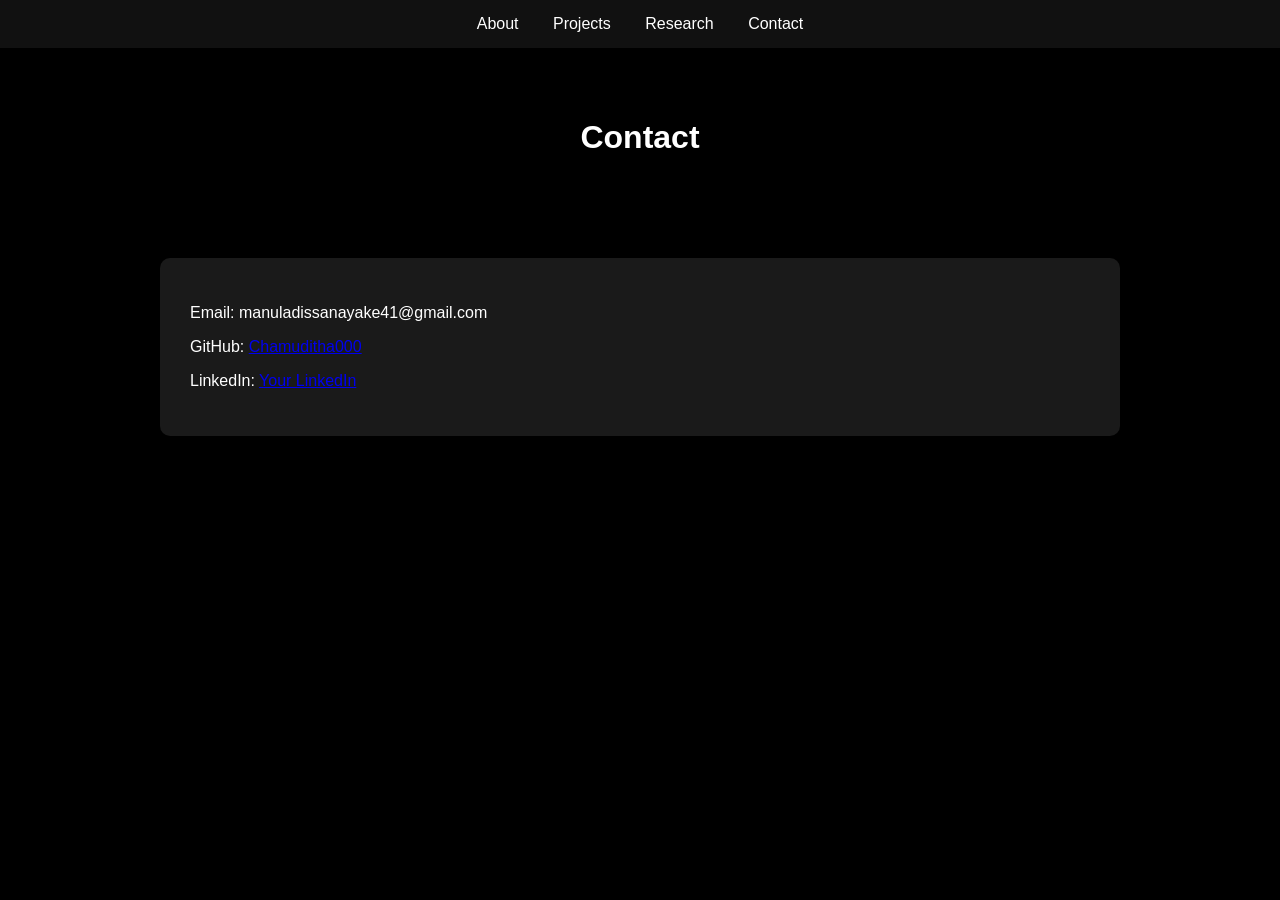
<file: contact.html>
<!DOCTYPE html>
<html lang="en">
<head>
  <meta charset="UTF-8">
  <title>Contact</title>
  <link rel="stylesheet" href="css/styles.css">
</head>

<body>

<nav>
  <a href="index.html">About</a>
  <a href="projects.html">Projects</a>
  <a href="research.html">Research</a>
  <a href="contact.html">Contact</a>
</nav>

<header class="page-header">
  <h1>Contact</h1>
</header>

<section class="card">
  <p>Email: manuladissanayake41@gmail.com</p>
  <p>GitHub: <a href="https://github.com/Chamuditha000">Chamuditha000</a></p>
  <p>LinkedIn: <a href="#">Your LinkedIn</a></p>
</section>

</body>
</html>
</file>
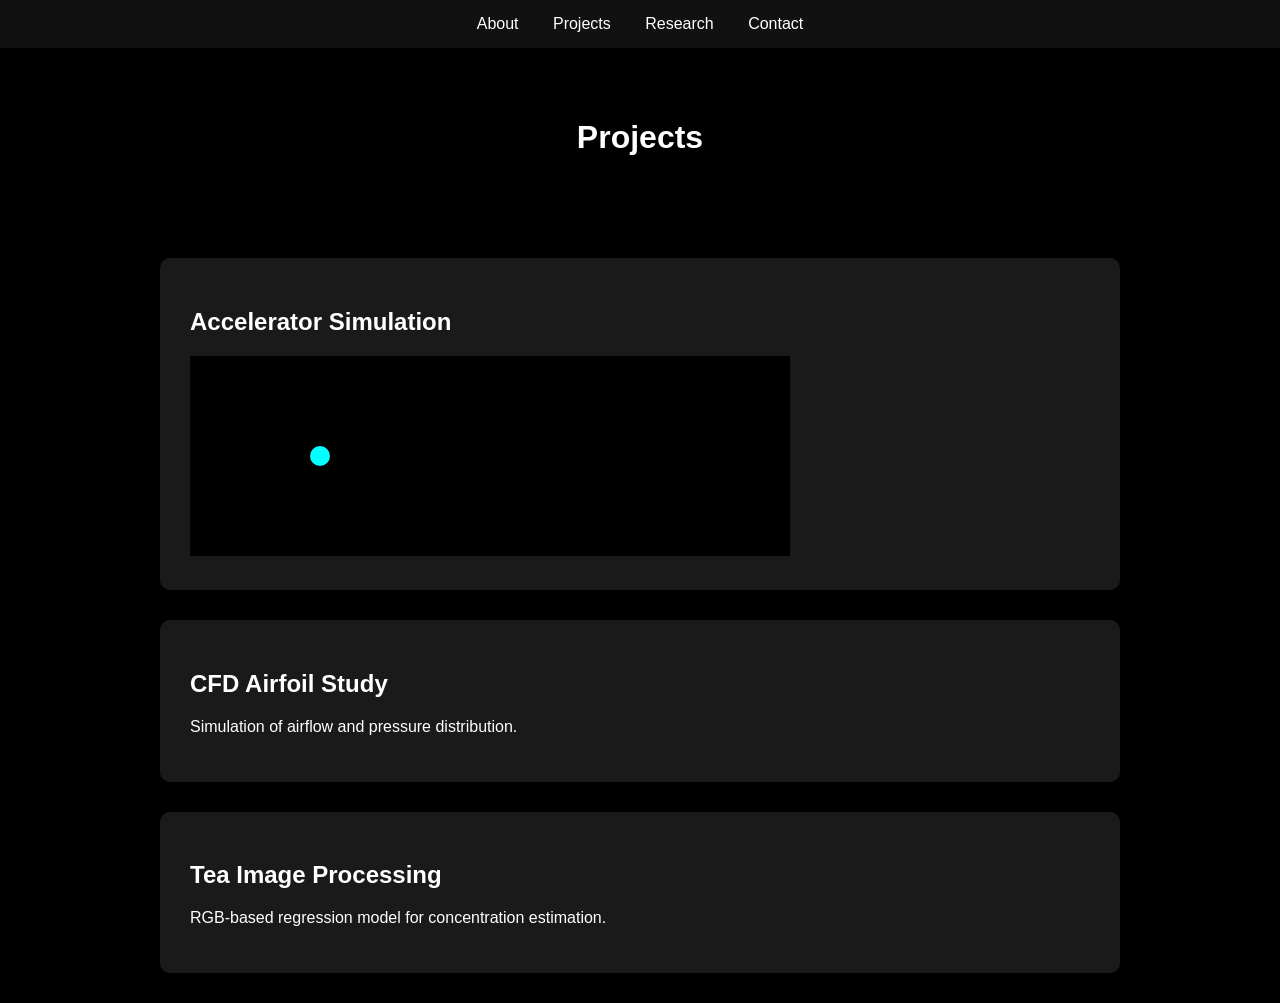
<file: projects.html>
<!DOCTYPE html>
<html lang="en">
<head>
  <meta charset="UTF-8">
  <title>Projects</title>
  <link rel="stylesheet" href="css/styles.css">
</head>

<body>

<nav>
  <a href="index.html">About</a>
  <a href="projects.html">Projects</a>
  <a href="research.html">Research</a>
  <a href="contact.html">Contact</a>
</nav>

<header class="page-header">
  <h1>Projects</h1>
</header>

<section class="card">
  <h2>Accelerator Simulation</h2>
  <canvas id="sim1"></canvas>
</section>

<section class="card">
  <h2>CFD Airfoil Study</h2>
  <p>Simulation of airflow and pressure distribution.</p>
</section>

<section class="card">
  <h2>Tea Image Processing</h2>
  <p>RGB-based regression model for concentration estimation.</p>
</section>

<script src="js/simulations.js"></script>

</body>
</html>
</file>
<file: css/styles.css>
body {
  margin: 0;
  font-family: Arial;
  background: black;
  color: white;
}

nav {
  background: #111;
  padding: 15px;
  text-align: center;
}

nav a {
  color: white;
  margin: 0 15px;
  text-decoration: none;
}

.hero {
  text-align: center;
  padding: 100px 20px;
}

.page-header {
  text-align: center;
  padding: 50px;
}

.card {
  margin: 30px auto;
  padding: 30px;
  max-width: 900px;
  background: #1a1a1a;
  border-radius: 10px;
}
</file>
